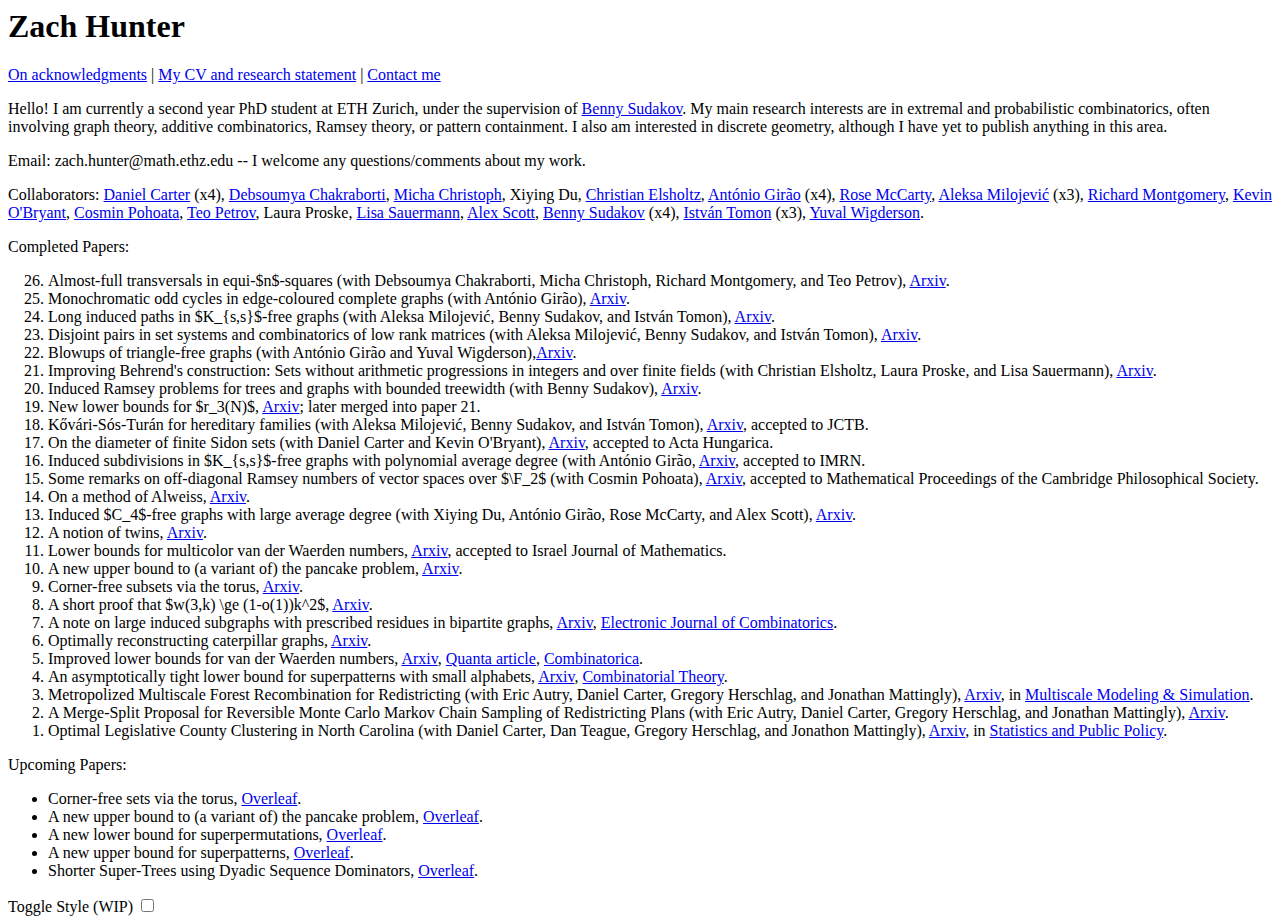
<file: index.html>
<head>
    <meta charset="UTF-8">
    <meta name="viewport" content="width=device-width, initial-scale=1.0">
    <title>Zach Hunter's homepage</title>
    <link id="main-style" rel="stylesheet" href="classic.css">
    <link id="alternate-style" rel="stylesheet" href="classy.css" disabled>
    <script src="toggleStyle.js" defer></script>
</head>

<body>
<h1>Zach Hunter</h1>

<p><a href="ack.html">On acknowledgments</a> | <a href="cvrs.html">My CV and research statement</a> | <a href="contact.html">Contact me</a></p>

<p>Hello! I am currently a second year PhD student at ETH Zurich, under the supervision of <a href="https://people.math.ethz.ch/~sudakovb/">Benny Sudakov</a>. My main research interests are in extremal and probabilistic combinatorics, often involving graph theory, additive combinatorics, Ramsey theory, or pattern containment. I also am interested in discrete geometry, although I have yet to publish anything in this area.</p>

<p>Email: zach.hunter@math.ethz.edu -- I welcome any questions/comments about my work.</p>


<p>Collaborators: <a href="https://dcartermath.github.io/">Daniel Carter</a> (x4), <a href="https://sites.google.com/view/debsoumya">Debsoumya Chakraborti</a>, <a href="https://as.inf.ethz.ch/people/members/cmicha/index.html">Micha Christoph</a>, Xiying Du, <a href="https://www.math.tugraz.at/~elsholtz/">Christian Elsholtz</a>, <a href="https://sites.google.com/view/antonio-girao">Ant&oacutenio Gir&atildeo</a> (x4), <a href="https://mccarty.math.gatech.edu/">Rose McCarty</a>, <a href="https://aleksa-milojevic.github.io/">Aleksa Milojevi&cacute;</a> (x3), <a href="https://homepages.warwick.ac.uk/staff/R.H.Montgomery/">Richard Montgomery</a>, <a href="https://www.math.csi.cuny.edu/~obryant/index.html">Kevin O'Bryant</a>, <a href="https://pohoatza.wordpress.com/">Cosmin Pohoata</a>, <a href="https://warwick.ac.uk/fac/sci/maths/people/staff/petrov/">Teo Petrov</a>, Laura Proske, <a href="https://math.mit.edu/~lsauerma/">Lisa Sauermann</a>, <a href="https://people.maths.ox.ac.uk/scott/">Alex Scott</a>, <a href="https://people.math.ethz.ch/~sudakovb/">Benny Sudakov</a> (x4), <a href="https://sites.google.com/view/istvantomon/home">Istv&aacuten Tomon</a> (x3), <a href="https://n.ethz.ch/~ywigderson/">Yuval Wigderson</a>.
</p>

<p> Completed Papers: 

<ol reversed>

<li>Almost-full transversals in equi-$n$-squares (with Debsoumya Chakraborti, Micha Christoph, Richard Montgomery, and Teo Petrov), <a href="https://arxiv.org/abs/2412.07733">Arxiv</a>.</li>
    
<li>Monochromatic odd cycles in edge-coloured complete graphs (with Ant&oacutenio Gir&atildeo), <a href="https://arxiv.org/abs/2412.07708">Arxiv</a>.</li>

<li>Long induced paths in $K_{s,s}$-free graphs (with Aleksa Milojevi&cacute;, Benny Sudakov, and Istv&aacuten Tomon), <a href="https://arxiv.org/abs/2411.19173">Arxiv</a>.</li>

<li>Disjoint pairs in set systems and combinatorics of low rank matrices (with Aleksa Milojevi&cacute;, Benny Sudakov, and Istv&aacuten Tomon), <a href="https://arxiv.org/abs/2411.13510">Arxiv</a>.</li>
    
<li>Blowups of triangle-free graphs (with Ant&oacutenio Gir&atildeo and Yuval Wigderson),<a href="https://arxiv.org/abs/2408.12913">Arxiv</a>.</li>
    
<li>Improving Behrend's construction: Sets without arithmetic progressions in integers and over finite fields (with Christian Elsholtz, Laura Proske, and Lisa Sauermann), <a href="https://arxiv.org/abs/2406.12290">Arxiv</a>.</li>

<li>Induced Ramsey problems for trees and graphs with bounded treewidth (with Benny Sudakov), <a href="https://arxiv.org/abs/2406.00352">Arxiv</a>.</li>
    
<li>New lower bounds for $r_3(N)$, <a href="https://arxiv.org/abs/2401.16106">Arxiv</a>; later merged into paper 21.</li>
    
<li>K&odblac;v&aacute;ri-S&oacute;s-Tur&aacute;n for hereditary families (with Aleksa Milojevi&cacute;, Benny Sudakov, and Istv&aacuten Tomon), <a href="https://arxiv.org/abs/2401.10853">Arxiv</a>, accepted to JCTB.</li>
    
<li>On the diameter of finite Sidon sets (with Daniel Carter and Kevin O'Bryant), <a href="https://arxiv.org/abs/2310.20032">Arxiv</a>, accepted to Acta Hungarica.</li>    

<li>Induced subdivisions in $K_{s,s}$-free graphs with polynomial average degree (with Ant&oacutenio Gir&atildeo, <a href="https://arxiv.org/abs/2310.18452">Arxiv</a>, accepted to IMRN.</li>
    
<li>Some remarks on off-diagonal Ramsey numbers of vector spaces over $\F_2$ (with Cosmin Pohoata), <a href="https://arxiv.org/abs/2309.02424">Arxiv</a>, accepted to Mathematical Proceedings of the Cambridge Philosophical Society.</li>
    
<li>On a method of Alweiss, <a href="https://arxiv.org/abs/2308.10749">Arxiv</a>.</li>
    
<li>Induced $C_4$-free graphs with large average degree (with Xiying Du, Ant&oacutenio Gir&atildeo, Rose McCarty, and Alex Scott), <a href="https://arxiv.org/abs/2307.08361">Arxiv</a>.</li>
    
<li>A notion of twins, <a href="https://arxiv.org/abs/2302.13713">Arxiv</a>.</li>

<li>Lower bounds for multicolor van der Waerden numbers, <a href="https://arxiv.org/abs/2301.06212">Arxiv</a>, accepted to Israel Journal of Mathematics.</li>
    
<li>A new upper bound to (a variant of) the pancake problem, <a href="https://arxiv.org/abs/2211.14678">Arxiv</a>.</li>
    
<li>Corner-free subsets via the torus, <a href="https://arxiv.org/abs/2209.10012">Arxiv</a>.</li>
    
<li>A short proof that $w(3,k) \ge (1-o(1))k^2$, <a href="https://arxiv.org/abs/2209.07651">Arxiv</a>.</li>
    
<li>A note on large induced subgraphs with prescribed residues in bipartite graphs, <a href="https://arxiv.org/abs/2201.00296">Arxiv</a>, <a href="https://www.combinatorics.org/ojs/index.php/eljc/article/view/v30i1p16">Electronic Journal of Combinatorics</a>.</li>

<li>Optimally reconstructing caterpillar graphs, <a href="https://arxiv.org/abs/2112.01094">Arxiv</a>.</li>

<li>Improved lower bounds for van der Waerden numbers, <a href="https://arxiv.org/abs/2111.01099">Arxiv</a>, <a href="https://www.quantamagazine.org/oxford-mathematician-advances-century-old-combinatorics-problem-20211215/">Quanta article</a>, <a href="https://link.springer.com/article/10.1007/s00493-022-4925-2">Combinatorica</a>.</li>

<li>An asymptotically tight lower bound for superpatterns with small alphabets, <a href="https://arxiv.org/abs/2108.05474">Arxiv</a>, <a href="https://escholarship.org/uc/item/0cd5r5c8">Combinatorial Theory</a>.</li>

<li>Metropolized Multiscale Forest Recombination for Redistricting (with Eric Autry, Daniel Carter, Gregory Herschlag, and Jonathan Mattingly), <a href="https://arxiv.org/abs/2008.08054">Arxiv</a>, in <a href="https://epubs.siam.org/doi/10.1137/21M1406854">Multiscale Modeling & Simulation</a>.

<li>A Merge-Split Proposal for Reversible Monte Carlo Markov Chain Sampling of Redistricting Plans (with Eric Autry, Daniel Carter, Gregory Herschlag, and Jonathan Mattingly), <a href="https://arxiv.org/abs/1911.01503">Arxiv</a>.</li>

<li>Optimal Legislative County Clustering in North Carolina (with Daniel Carter, Dan Teague, Gregory Herschlag, and Jonathon Mattingly), <a href="https://arxiv.org/abs/1908.11801">Arxiv</a>, in <a href="https://www.tandfonline.com/doi/full/10.1080/2330443X.2020.1748552">Statistics and Public Policy</a>.</li>

</ol>

</p>

<p> Upcoming Papers: 

<ul>

<li>Corner-free sets via the torus, <a href="https://www.overleaf.com/read/tvjvhspsnddc">Overleaf</a>.</li>

<li>A new upper bound to (a variant of) the pancake problem, <a href="https://www.overleaf.com/read/mmsbzbhxgrsf">Overleaf</a>.</li>

<li>A new lower bound for superpermutations, <a href="https://www.overleaf.com/read/zxyjpwgfgkzn
">Overleaf</a>.</li>

<li>A new upper bound for superpatterns, <a href="https://www.overleaf.com/read/ysvsdrxxcxsm
">Overleaf</a>.</li>

<li>Shorter Super-Trees using Dyadic Sequence Dominators, <a href="https://www.overleaf.com/read/tttyyrmcsctz
">Overleaf</a>.</li>
</ul>

</p>

<footer>
        <label for="style-toggle">Toggle Style (WIP)</label>
        <input type="checkbox" id="style-toggle">
</footer>
</body>
</file>
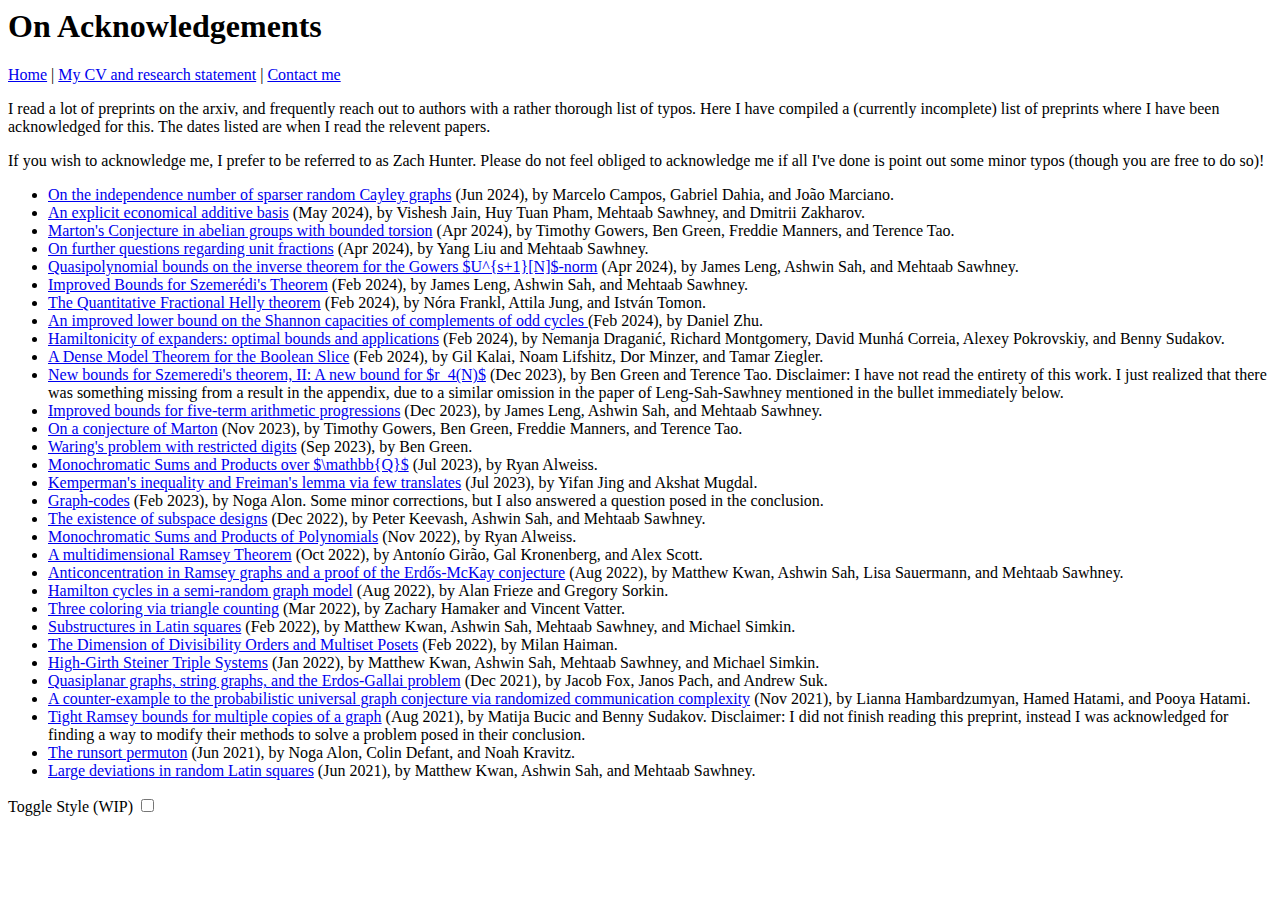
<file: ack.html>
<head>
    <meta charset="UTF-8">
    <meta name="viewport" content="width=device-width, initial-scale=1.0">
    <title>Acknowledgements</title>
    <link id="main-style" rel="stylesheet" href="classic.css">
    <link id="alternate-style" rel="stylesheet" href="classy.css" disabled>
    <script src="toggleStyle.js" defer></script>
</head>

<body>

<h1> On Acknowledgements </h1>

<p><a href="index.html">Home</a> | <a href="cvrs.html">My CV and research statement</a> | <a href="contact.html">Contact me</a></p>

<p>I read a lot of preprints on the arxiv, and frequently reach out to authors with a rather thorough list of typos. 
Here I have compiled a (currently incomplete) list of preprints where I have been acknowledged for this. The dates listed are  when I read the relevent papers.</p>

<p>If you wish to acknowledge me, I prefer to be referred to as Zach Hunter. Please do not feel obliged to acknowledge me if all I've done is point out some minor typos (though you are free to do so)!</p>

<ul>

<li><a href="https://arxiv.org/abs/2406.09361">On the independence number of sparser random Cayley graphs</a> (Jun 2024), by Marcelo Campos, Gabriel Dahia, and Jo&atildeo Marciano.</li>

<li><a href="https://arxiv.org/abs/2405.08650">An explicit economical additive basis</a> (May 2024), by Vishesh Jain, Huy Tuan Pham, Mehtaab Sawhney, and Dmitrii Zakharov.</li>

<li><a href="https://arxiv.org/abs/2404.02244">Marton's Conjecture in abelian groups with bounded torsion</a> (Apr 2024), by Timothy Gowers, Ben Green, Freddie Manners, and Terence Tao.</li>

<li><a href="https://arxiv.org/abs/2404.07113">On further questions regarding unit fractions</a> (Apr 2024), by Yang Liu and Mehtaab Sawhney.</li>

<li><a href="https://arxiv.org/abs/2402.17994">Quasipolynomial bounds on the inverse theorem for the Gowers $U^{s+1}[N]$-norm</a> (Apr 2024), by James Leng, Ashwin Sah, and Mehtaab Sawhney.</li>

<li><a href="https://arxiv.org/abs/2402.17995">Improved Bounds for Szemerédi's Theorem</a> (Feb 2024), by James Leng, Ashwin Sah, and Mehtaab Sawhney.</li>
    
<li><a href="https://arxiv.org/abs/2402.12268">The Quantitative Fractional Helly theorem</a> (Feb 2024), by N&oacute;ra Frankl, Attila Jung, and Istv&aacute;n Tomon.</li>

<li><a href="https://arxiv.org/abs/2402.10025">An improved lower bound on the Shannon capacities of complements of odd cycles
</a> (Feb 2024), by Daniel Zhu.</li>

<li><a href="https://arxiv.org/abs/2402.06603">Hamiltonicity of expanders: optimal bounds and applications</a> (Feb 2024), by Nemanja Dragani&cacute;, Richard Montgomery, David Munh&aacute; Correia, Alexey Pokrovskiy, and Benny Sudakov.</li>
    
<li><a href="https://arxiv.org/abs/2402.05217">A Dense Model Theorem for the Boolean Slice</a> (Feb 2024), by Gil Kalai, Noam Lifshitz, Dor Minzer, and Tamar Ziegler.</li>

<li><a href="https://arxiv.org/abs/math/0610604">New bounds for Szemeredi's theorem, II: A new bound for $r_4(N)$</a> (Dec 2023), by Ben Green and Terence Tao. Disclaimer: I have not read the entirety of this work. I just realized that there was something missing from a result in the appendix, due to a similar omission in the paper of Leng-Sah-Sawhney mentioned in the bullet immediately below.

<li><a href="https://arxiv.org/abs/2312.10776">Improved bounds for five-term arithmetic progressions</a> (Dec 2023), by James Leng, Ashwin Sah, and Mehtaab Sawhney.</li>

<li><a href="https://arxiv.org/abs/2311.05762">On a conjecture of Marton</a> (Nov 2023), by Timothy Gowers, Ben Green, Freddie Manners, and Terence Tao.</li>

<li><a href="https://arxiv.org/abs/2309.09383">Waring's problem with restricted digits</a> (Sep 2023), by Ben Green.</li>
    
<li><a href="https://arxiv.org/abs/2307.08901">Monochromatic Sums and Products over $\mathbb{Q}$</a> (Jul 2023), by Ryan Alweiss.</li>
    
<li><a href="https://arxiv.org/abs/2307.03066">Kemperman's inequality and Freiman's lemma via few translates</a> (Jul 2023), by Yifan Jing and Akshat Mugdal.</li>

<li><a href="https://arxiv.org/abs/2301.13305">Graph-codes</a> (Feb 2023), by Noga Alon. Some minor corrections, but I also answered a question posed in the conclusion.</li>

<li><a href="https://arxiv.org/abs/2212.00870">The existence of subspace designs</a> (Dec 2022), by Peter Keevash, Ashwin Sah, and Mehtaab Sawhney.</li>

<li><a href="https://arxiv.org/pdf/2211.00766.pdf">Monochromatic Sums and Products of Polynomials</a> (Nov 2022), by Ryan Alweiss.</li>

<li><a href="https://people.maths.ox.ac.uk/scott/Papers/multiramsey.pdf">A multidimensional Ramsey Theorem</a> (Oct 2022), by Anton&iacute;o Gir&atilde;o, Gal Kronenberg, and Alex Scott.</li>

<li><a href="https://arxiv.org/abs/2208.02874">Anticoncentration in Ramsey graphs and a proof of the Erd&odblac;s-McKay conjecture</a> (Aug 2022), by Matthew Kwan, Ashwin Sah, Lisa Sauermann, and Mehtaab Sawhney.</li>
    
<li><a href="https://arxiv.org/abs/2208.00255">Hamilton cycles in a semi-random graph model</a> (Aug 2022), by Alan Frieze and Gregory Sorkin.</li>

<li><a href="https://arxiv.org/abs/2203.08136">Three coloring via triangle counting</a> (Mar 2022), by Zachary Hamaker and Vincent Vatter.</li>

<li><a href="https://arxiv.org/abs/2202.05088">Substructures in Latin squares</a> (Feb 2022), by Matthew Kwan, Ashwin Sah, Mehtaab Sawhney, and Michael Simkin.</li>

<li><a href="https://arxiv.org/abs/2201.12952">The Dimension of Divisibility Orders and Multiset Posets</a> (Feb 2022), by Milan Haiman.</li>

<li><a href="https://arxiv.org/abs/2201.04554">High-Girth Steiner Triple Systems</a> (Jan 2022), by Matthew Kwan, Ashwin Sah, Mehtaab Sawhney, and Michael Simkin.</li>

<li><a href="https://arxiv.org/abs/2112.02378">Quasiplanar graphs, string graphs, and the Erdos-Gallai problem</a> (Dec 2021), by Jacob Fox, Janos Pach, and Andrew Suk.</li>

<li><a href="https://arxiv.org/abs/2111.10436">A counter-example to the probabilistic universal graph conjecture via randomized communication complexity</a> (Nov 2021), by Lianna Hambardzumyan, Hamed Hatami, and Pooya Hatami.</li>

<li><a href="https://arxiv.org/abs/2108.11946">Tight Ramsey bounds for multiple copies of a graph</a> (Aug 2021), by Matija Bucic and Benny Sudakov. Disclaimer: I did not finish reading this preprint, instead I was acknowledged for finding a way to modify their methods to solve a problem posed in their conclusion.</li><!--TODO: write up this result.-->

<li><a href="http://www.cs.tau.ac.il/~nogaa/PDFS/runsort1.pdf">The runsort permuton</a> (Jun 2021), by Noga Alon, Colin Defant, and Noah Kravitz.</li>

<li><a href="https://arxiv.org/abs/2106.11932">Large deviations in random Latin squares</a> (Jun 2021), by Matthew Kwan, Ashwin Sah, and Mehtaab Sawhney.</li>

</ul>

<footer>
        <label for="style-toggle">Toggle Style (WIP)</label>
        <input type="checkbox" id="style-toggle">
</footer>
</body>
</file>
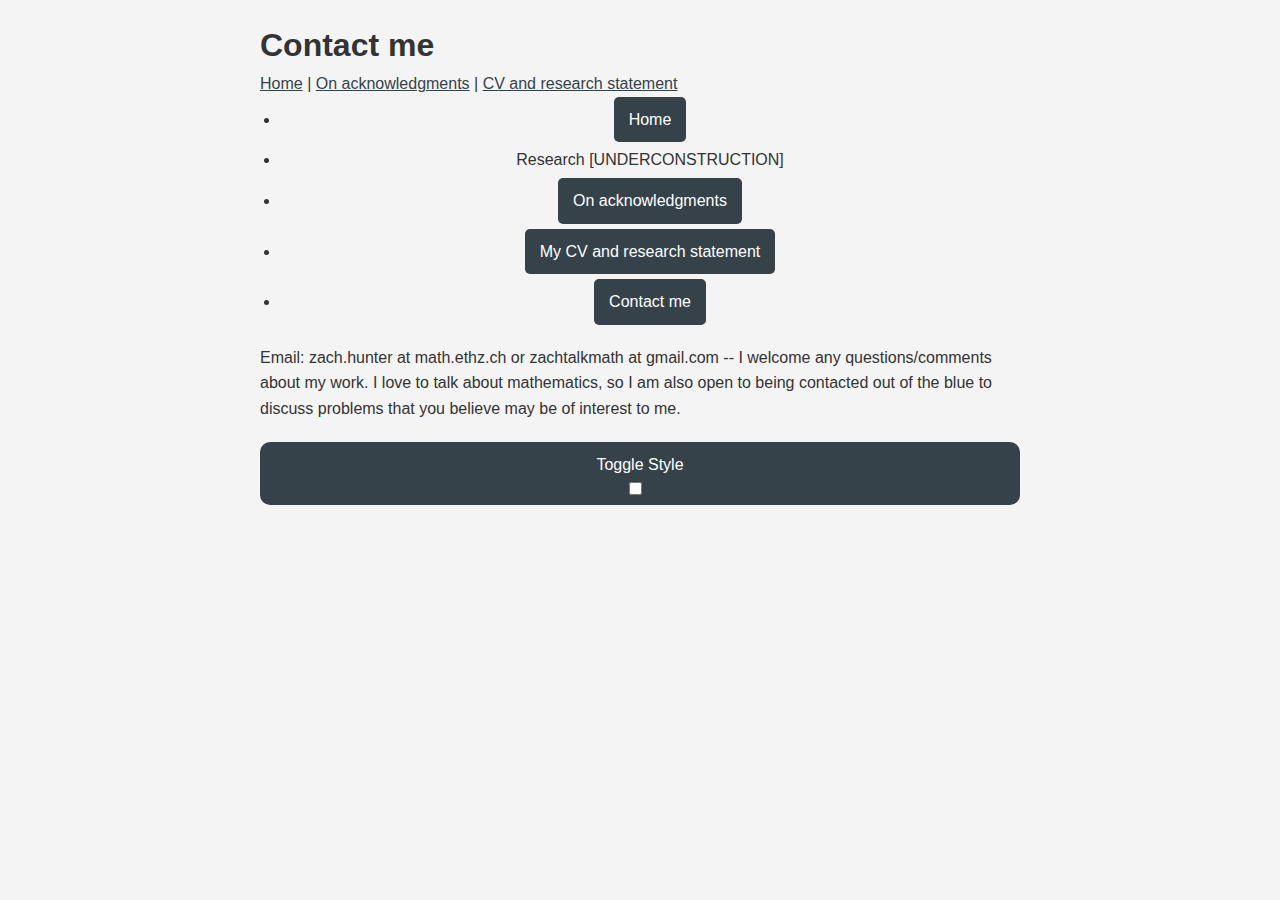
<file: contact.html>
<head>
    <meta charset="UTF-8">
    <meta name="viewport" content="width=device-width, initial-scale=1.0">
    <title>Contact me</title>
    <link id="main-style" rel="stylesheet" href="classy.css">
    <link id="alternate-style" rel="stylesheet" href="classic.css" disabled>
    <script src="toggleStyle.js" defer></script>
</head>

<body>
<h1>Contact me</h1>

<p><a href="index.html">Home</a> | <a href="ack.html">On acknowledgments</a> | <a href="cvrs.html">CV and research statement</a></p>

<div id="nav-placeholder"></div>

<p>Email: zach.hunter at math.ethz.ch or zachtalkmath at gmail.com  -- I welcome any questions/comments about my work. I love to talk about mathematics, so I am also open to being contacted out of the blue to discuss problems that you believe may be of interest to me. </p>

<footer>
        <label for="style-toggle">Toggle Style</label>
        <input type="checkbox" id="style-toggle">
</footer>

    <script>
        // Function to include HTML content
        function loadHTML(elementId, fileName) {
            fetch(fileName)
                .then(response => response.text())
                .then(data => document.getElementById(elementId).innerHTML = data);
        }

        loadHTML('nav-placeholder', 'navigation.html');
        loadHTML('footer-placeholder', 'footer.html');
    </script>
</body>
</file>
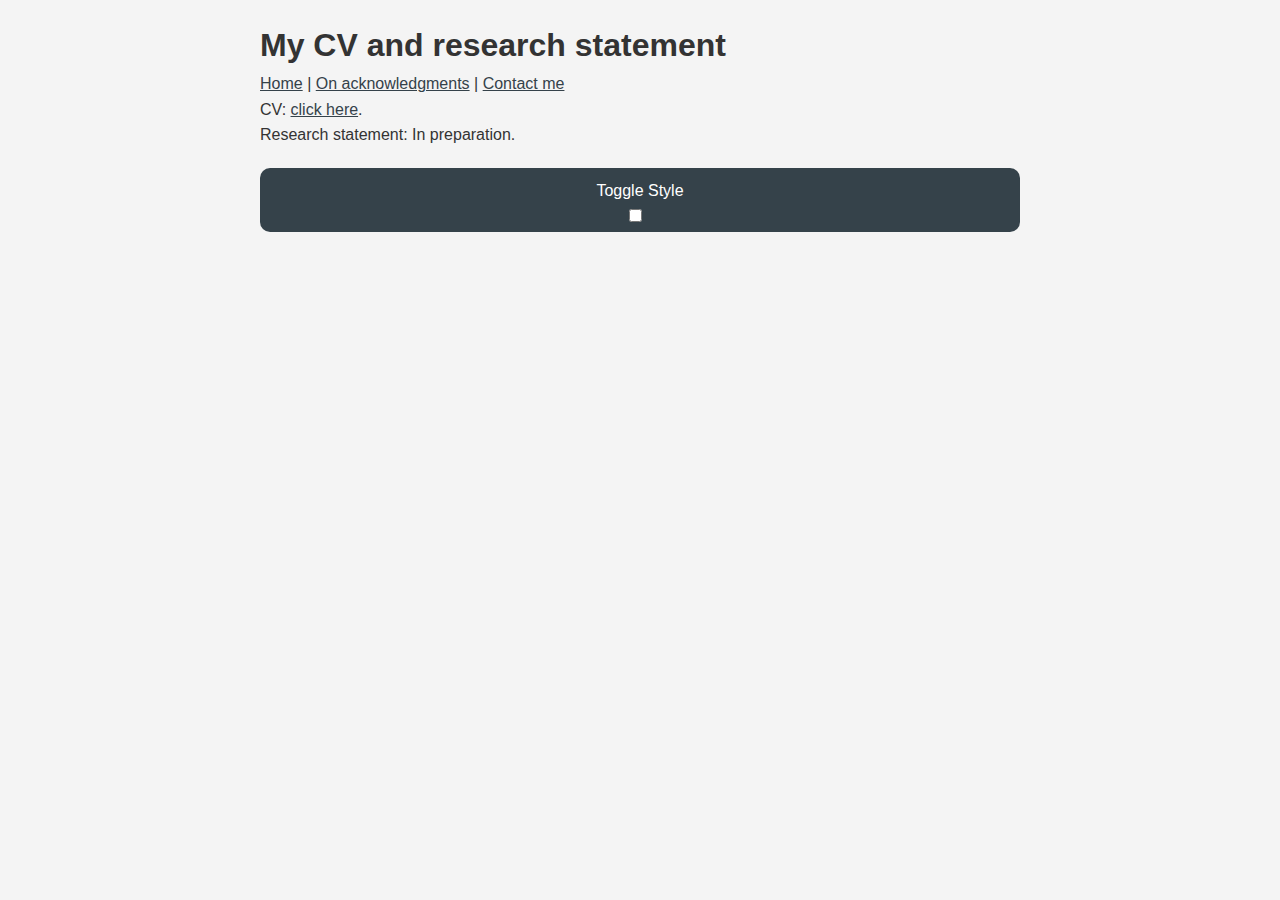
<file: cvrs.html>
<head>
    <meta charset="UTF-8">
    <meta name="viewport" content="width=device-width, initial-scale=1.0">
    <title>Toggle CSS Example</title>
    <link id="main-style" rel="stylesheet" href="classy.css">
    <link id="alternate-style" rel="stylesheet" href="classic.css" disabled>
    <script src="toggleStyle.js" defer></script>
</head>

<body>
<h1>My CV and research statement</h1>

<p><a href="index.html">Home</a> | <a href="ack.html">On acknowledgments</a> | <a href="contact.html">Contact me</a></p>


<p>CV: <a href="https://drive.google.com/file/d/1wuV113u0fS008KZJnLyTqyP6JTVKBbOU/view?usp=sharing">click here</a>.

<p>Research statement: In preparation.</p>

<footer>
        <label for="style-toggle">Toggle Style</label>
        <input type="checkbox" id="style-toggle">
</footer>
</body>
</file>
<file: classic.css>

</file>
<file: classy.css>
/* Basic Reset */
* {
    margin: 0;
    padding: 0;
    box-sizing: border-box;
}

/* Body Style */
body {
    font-family: 'Arial', sans-serif;
    line-height: 1.6;
    background-color: #f4f4f4;
    color: #333;
    padding: 20px;
    max-width: 800px;
    margin: auto;
}

/* Header Styles */
header {
    background: #35424a;
    color: #ffffff;
    padding: 20px 0;
    text-align: center;
    border-radius: 10px;
    margin-bottom: 20px;
}

header h1 {
    margin-bottom: 10px;
}

header p {
    font-size: 1.2em;
}

/* Navigation Styles */
nav {
    text-align: center;
    margin-bottom: 20px;
}

nav a {
    color: #ffffff;
    background-color: #35424a;
    text-decoration: none;
    padding: 10px 15px;
    margin: 0 5px;
    border-radius: 5px;
    display: inline-block;
}

nav a:hover {
    background-color: #2c3e50;
}

/* Main Content Styles */
main {
    background: #ffffff;
    padding: 20px;
    border-radius: 10px;
    box-shadow: 0 0 10px rgba(0, 0, 0, 0.1);
}

main h2 {
    color: #35424a;
    margin-bottom: 10px;
}

main p {
    margin-bottom: 10px;
}

/* List Styles */
ul, ol {
    margin-bottom: 20px;
    padding-left: 20px;
}

ul li, ol li {
    margin-bottom: 5px;
}

/* Link Styles */
a {
    color: #35424a;
    text-decoration: underline;
}

a:hover {
    color: #2980b9;
}

/* Footer Styles */
footer {
    text-align: center;
    margin-top: 20px;
    padding: 10px;
    background: #35424a;
    color: #ffffff;
    border-radius: 10px;
}

footer label {
    display: block;
    margin-bottom: 5px;
}

footer input[type="checkbox"] {
    margin-right: 10px;
}
</file>
